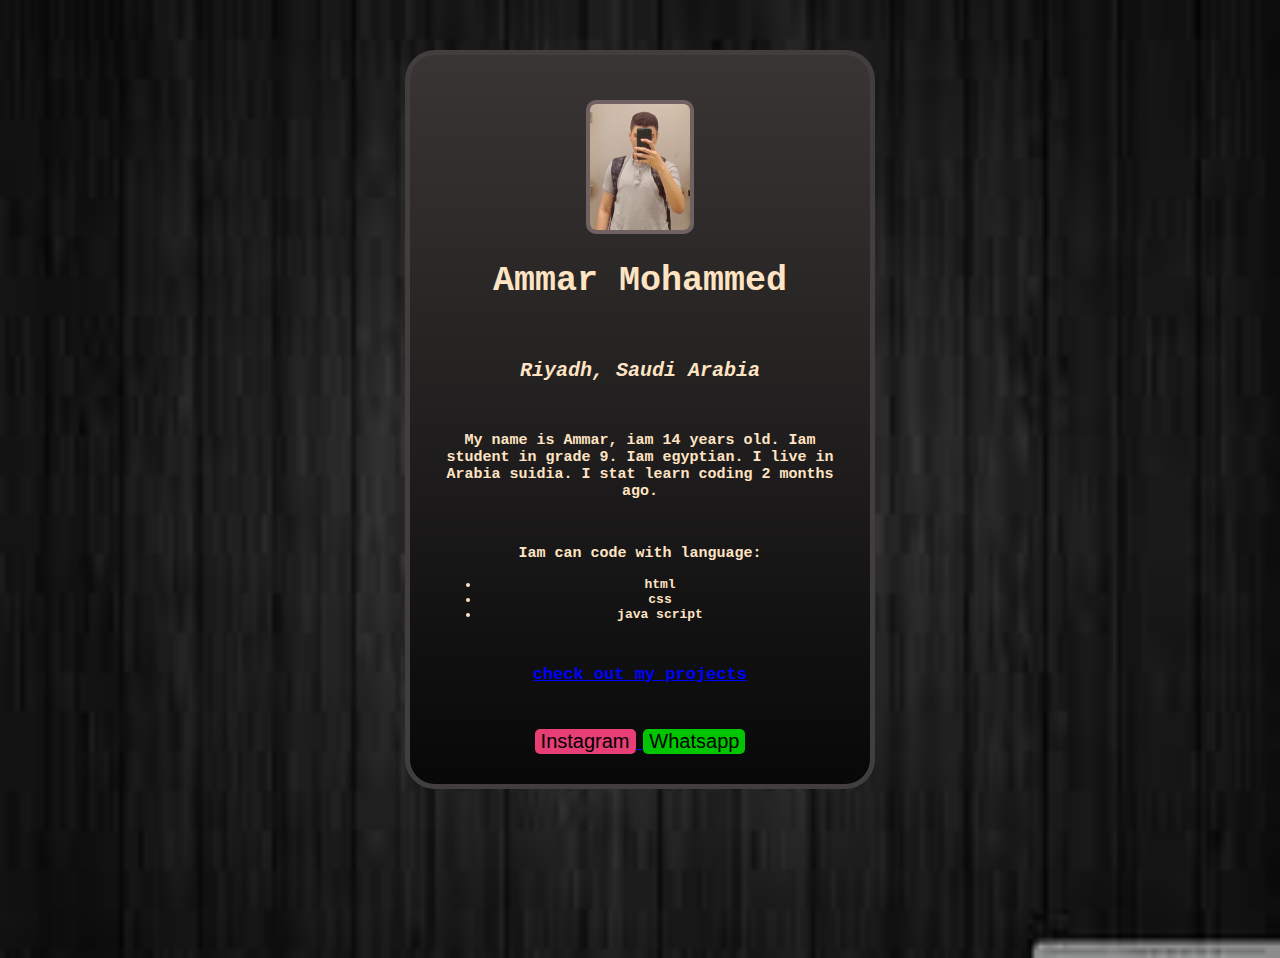
<file: index.html>
<!DOCTYPE html>
<html lang="en">
<head>
    <meta charset="UTF-8">
    <meta name="viewport" content="width=device-width, initial-scale=1.0">
    <title>Ammar project</title>
    <link rel="stylesheet" href="style.css">
</head>
<body>
    <div id="mainDiv">
        <img src="images/My photo.jpg" alt="" id="myPhoto">
        <h1 id="myName">Ammar Mohammed </h1>
        <br>
        <h3 id="myAdress">Riyadh, Saudi Arabia</h3>
        <br>
        <p id="paragraph"> My name is Ammar, iam 14 years old. Iam student in grade 9. Iam egyptian. I live in Arabia suidia. I stat learn coding 2 months ago.</p>
        <br>
        <p id="paragraphList">Iam can code with language:</p>
        <ul>
            <li class="list">html</li>
            <li class="list">css</li>
            <li class="list">java script</li>
        </ul>
        <br><br>
        <a href="my projects.html" target="_blank" id="checkOut">check out my projects</a>
        <br><br><br><br>
        <a href="https://www.instagram.com/amm201034/?igsh=bWllMmVlN2Iydnlp" target="_blank">
            <button id="instagram">Instagram</button>
        </a>
        <a href="https://wa.me/+966506959579" target="_blank">
            <button id="whats">Whatsapp</button>
        </a>
    </div>
</body>
</html>
</file>
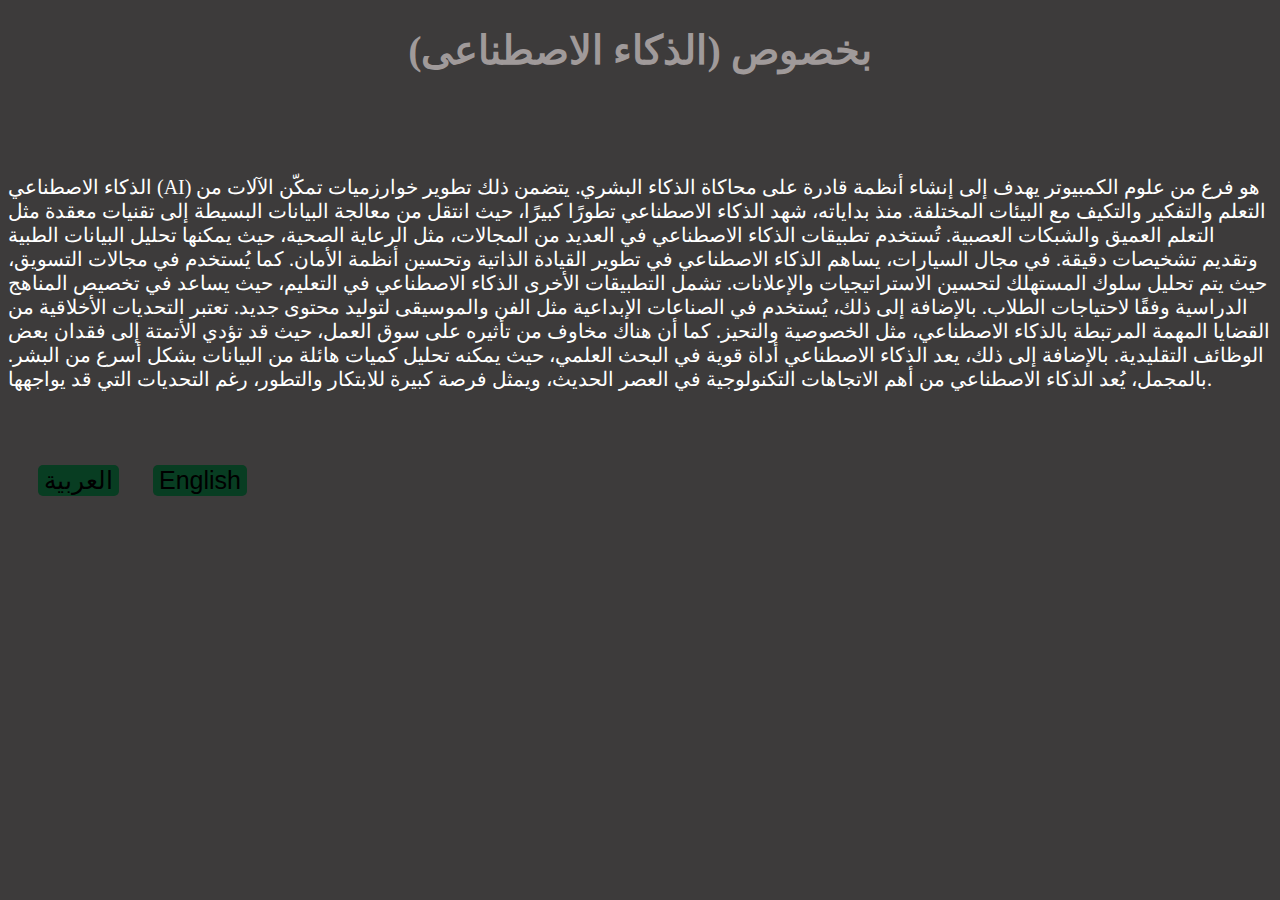
<file: projects/projec 1/index.html>
<!DOCTYPE html>
<html lang="en">
<head>
    <meta charset="UTF-8">
    <meta name="viewport" content="width=device-width, initial-scale=1.0">
    <title>Home</title>
    <link rel="stylesheet" href="style.css">
</head>
<body>
    <h1>بخصوص (الذكاء الاصطناعى)</h1>
    <br><br><br>
    <p id="myParagraph">الذكاء الاصطناعي (AI) هو فرع من علوم الكمبيوتر يهدف إلى إنشاء أنظمة قادرة على محاكاة الذكاء البشري. يتضمن ذلك تطوير خوارزميات تمكّن الآلات من التعلم والتفكير والتكيف مع البيئات المختلفة. منذ بداياته، شهد الذكاء الاصطناعي تطورًا كبيرًا، حيث انتقل من معالجة البيانات البسيطة إلى تقنيات معقدة مثل التعلم العميق والشبكات العصبية.

        تُستخدم تطبيقات الذكاء الاصطناعي في العديد من المجالات، مثل الرعاية الصحية، حيث يمكنها تحليل البيانات الطبية وتقديم تشخيصات دقيقة. في مجال السيارات، يساهم الذكاء الاصطناعي في تطوير القيادة الذاتية وتحسين أنظمة الأمان. كما يُستخدم في مجالات التسويق، حيث يتم تحليل سلوك المستهلك لتحسين الاستراتيجيات والإعلانات.
        
        تشمل التطبيقات الأخرى الذكاء الاصطناعي في التعليم، حيث يساعد في تخصيص المناهج الدراسية وفقًا لاحتياجات الطلاب. بالإضافة إلى ذلك، يُستخدم في الصناعات الإبداعية مثل الفن والموسيقى لتوليد محتوى جديد. 
        
        تعتبر التحديات الأخلاقية من القضايا المهمة المرتبطة بالذكاء الاصطناعي، مثل الخصوصية والتحيز. كما أن هناك مخاوف من تأثيره على سوق العمل، حيث قد تؤدي الأتمتة إلى فقدان بعض الوظائف التقليدية. 
        
        بالإضافة إلى ذلك، يعد الذكاء الاصطناعي أداة قوية في البحث العلمي، حيث يمكنه تحليل كميات هائلة من البيانات بشكل أسرع من البشر. بالمجمل، يُعد الذكاء الاصطناعي من أهم الاتجاهات التكنولوجية في العصر الحديث، ويمثل فرصة كبيرة للابتكار والتطور، رغم التحديات التي قد يواجهها.</p>

        <br><br><br>

        <button onclick="arabicc()">العربية</button>
        <button onclick="englishh()">English</button>

        <br><br><br><br>

        <script src="script.js"></script>
</body>
</html>
</file>
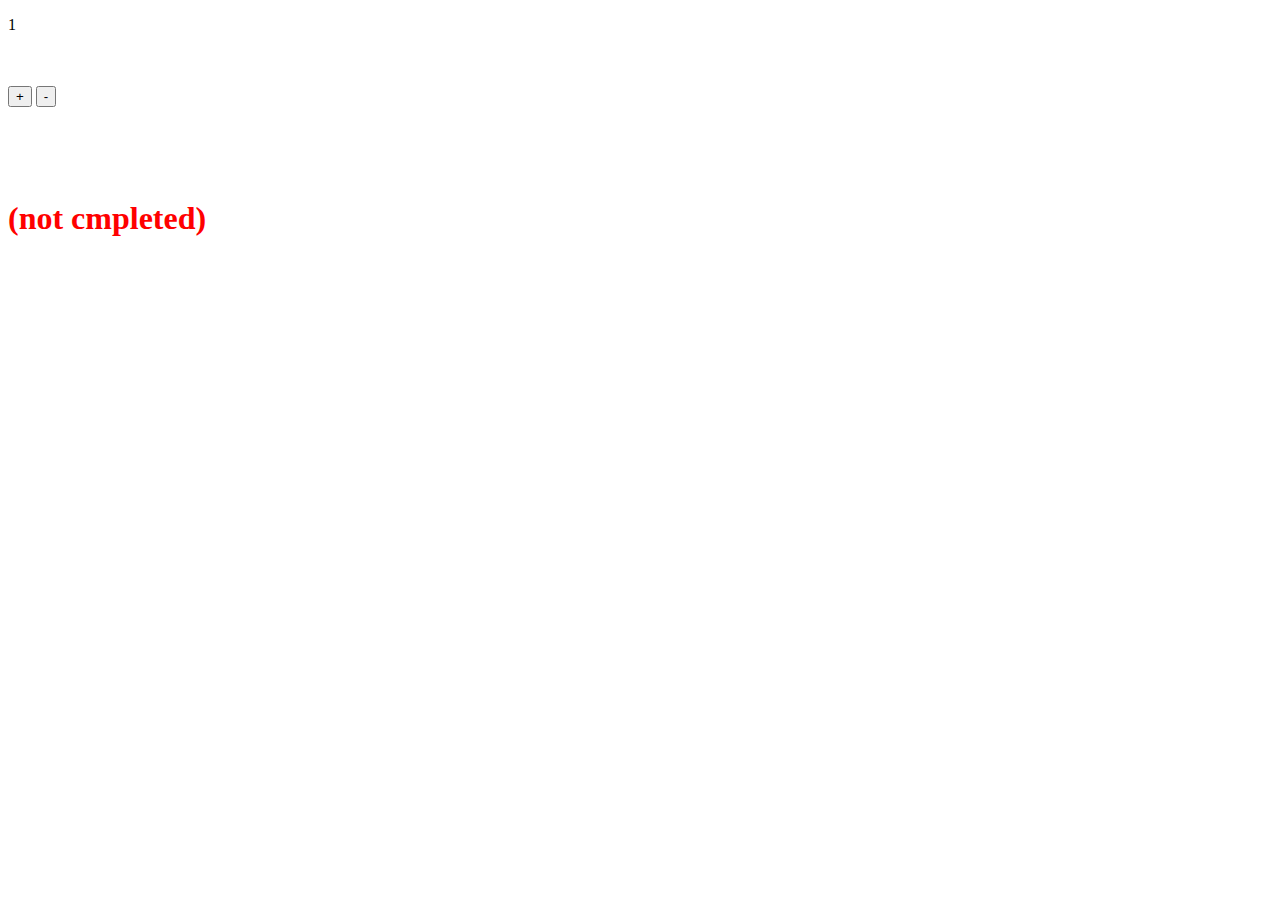
<file: projects/website/index.html>
<!DOCTYPE html>
<html lang="en">
<head>
    <meta charset="UTF-8">
    <meta name="viewport" content="width=device-width, initial-scale=1.0">
    <title>Home</title>
    <link rel="stylesheet" href="style.css">
</head>
<body>
    <div id="firstDiv">
     <p id="fistParagraph">1</p>
     <br><br>
     <button onclick="plus()">+</button>
     <button onclick="minus()">-</button>
    </div>

    <br><br><br><br>

    <h1>(not cmpleted) </h1>

    <script src="script.js"></script>
</body>
</html>
</file>
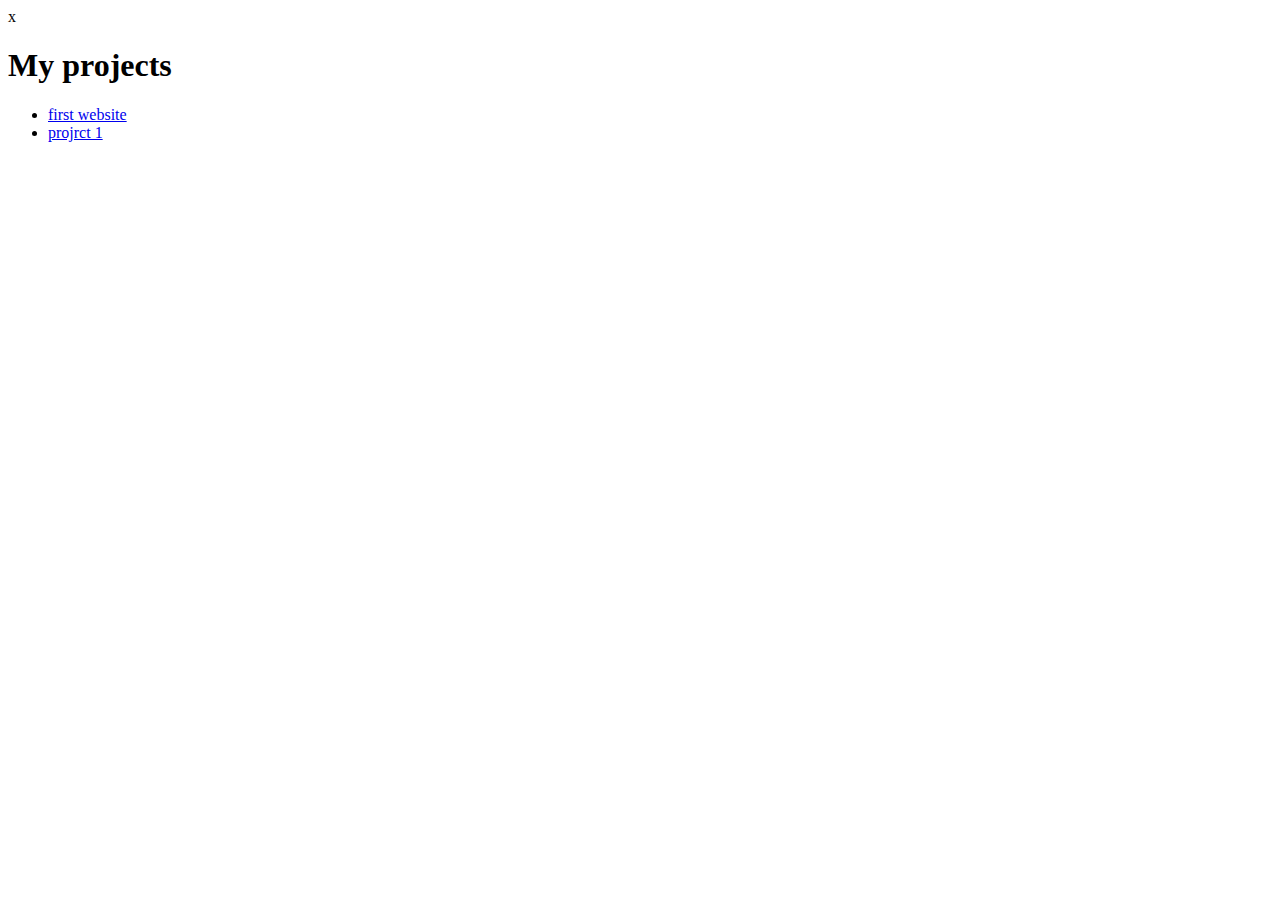
<file: my projects.html>
<!DOCTYPE html>
<html lang="en">
<head>
    <meta charset="UTF-8">x
    <meta name="viewport" content="width=device-width, initial-scale=1.0">
    <title>projects</title>
</head>
<body>
    <h1>My projects</h1>
    <ul>
        <li>
            <a href="projects/website/index.html">first website</a>
        </li>

        <li>
            <a href="projects/projec 1/index.html">projrct 1</a>
        </li>
    </ul>
</body>
</html>
</file>
<file: style.css>
body {
    background-image: url("images/main\ backgrond.jpg");
    background-repeat: no-repeat;
    background-size: cover;
    min-height: 100vh;

}

#mainDiv {
    border: 5px solid rgb(66, 62, 62);
    border-radius: 30px ;
    margin: auto;
    margin-top: 50px;
    margin-bottom: 80px;
    padding: 30px ;
    width: 70%;
    max-width: 400px ;
    text-align: center;
    color: bisque;
    font-family: monospace;
    font-weight: bold;
    background-image: linear-gradient(rgb(58, 53, 53), rgb(8, 8, 8));
}

#myPhoto {
    width: 100px ;
    border: 4px solid rgb(112, 98, 98);
    border-radius: 10px ;
    margin: 15px 0px 0px 0px ;
}

#myName {
    font-size: 35px;
}

#myAdress {
    font-size: 20px ;
    font-style: italic;
}

#paragraph {
    font-size: 15px;
}

#paragraphList {
    font-size: 15px;
}

#checkOut {
    font-size: 17px;
    color: blue;
}

#instagram {
    display: inline-block;
    font-size: 20px;
    background-color: rgb(231, 62, 118);
    transition: 0.5s;
    border: none;
    border-radius: 5px;
}

#instagram:hover {
    background-image: linear-gradient(rgb(231, 62, 118), rgb(134, 15, 55));cursor: pointer;
}

#whats {
    display: inline-block;
    font-size: 20px ;
    background-color: rgb(0, 197, 0);
    transition: 0.5s;
    border: none;
    border-radius: 5px;
}

#whats:hover {
    background-image: linear-gradient(rgb(0, 197, 0), rgb(0, 73, 0));
    cursor: pointer;
}
</file>
<file: projects/projec 1/style.css>
body {
    background-color: rgb(61, 59, 59);
}

h1 {
    color: rgb(160, 154, 154);
    text-align: center;
    font-size: 40px;
}

p {
    color: white;
    font-size: 20px;
}

button {
    margin-left: 30px;
    margin-bottom: 30px;
    font-size: 25px;
    border-radius: 5px;
    border: none;
    color: rgb(0, 0, 0);
    background-color: rgb(8, 61, 34);
    transition: 0.2s;
}

button:hover {
    background-color: black;
    color: rgb(8, 61, 34);
    cursor: pointer;
}
</file>
<file: projects/website/style.css>
h1 {
    color: red;
}
</file>
